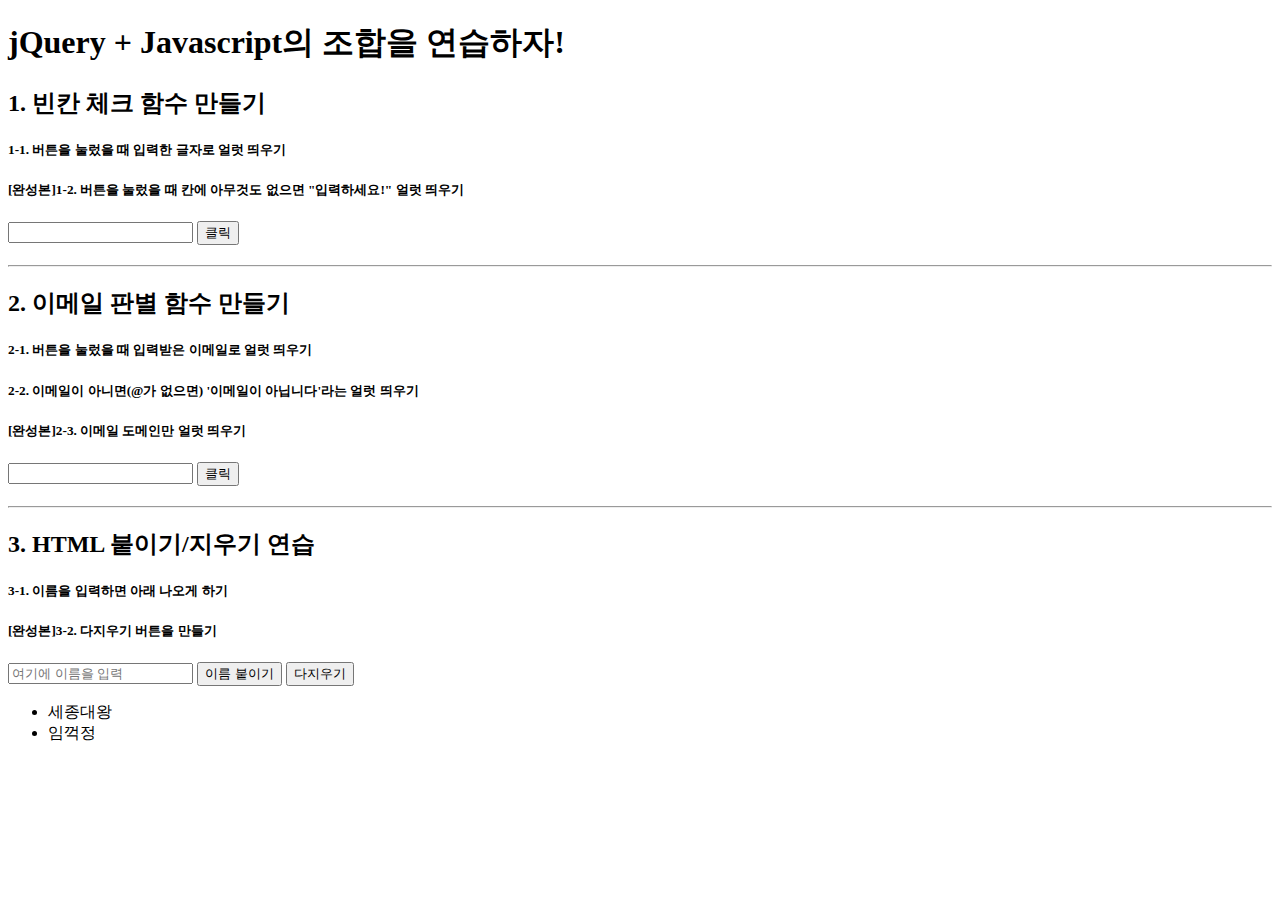
<file: Etc/2prac2.html>
<!doctype html>
<html lang="ko">

<head>
    <meta charset="UTF-8">
    <title>jQuery 연습하고 가기!</title>

    <!-- JQuery를 import 합니다 -->
    <script src="https://ajax.googleapis.com/ajax/libs/jquery/3.4.1/jquery.min.js"></script>

    <style type="text/css">
        div.question-box {
            margin: 10px 0 20px 0;
        }
    </style>

    <script>
        function q1() {
            let input_1 = $('#input-q1').val();

            if (input_1 == '') {
                alert('입력하세요!');
            } else {
                alert(input_1);
            }
            // 1. input-q1의 입력값을 가져온다.
            // 2. 만약 입력값이 빈칸이면 if(입력값=='')
            // 3. alert('입력하세요!') 띄우기
            // 4. alert(입력값) 띄우기
        }

        function q2() {
            let input_2 = $('#input-q2').val();

            if (input_2.includes('@')) {
                let mail = input_2;
                let domain = mail.split('@');

                if(domain[1].includes('.')) {
                    let domain_1 = domain[1].split('.');
                    alert(domain_1[0]);
                } else {
                    alert('이메일이 아닙니다');    
                }
                
            } else {
                alert('이메일이 아닙니다');
            }
            // 1. input-q2 값을 가져온다.
            // 2. 만약 가져온 값에 @가 있으면 (includes 이용하기 - 찾아보자!)
            // 3. info.spartacoding@gmail.com -> gmail 만 추출해서
            // 4. alert(도메인 값);으로 띄우기
            // 5. 만약 이메일이 아니면 '이메일이 아닙니다.' 라는 얼럿 띄우기
        }

        function q3() {
            let input_3 = $('#input-q3').val();

            if (input_3 =='') {
                alert('값을 입력하세요');
            } else {
                let temp_html = `<li>${input_3}</li>`
                // let temp_html = '<li>' + input_3 + '</li>'; // 이렇게도 쓸 수는 있음
                $('#names-q3').append(temp_html);
            }

            
            // 1. input-q3 값을 가져온다.
            // 2. 가져온 값을 이용해 names-q3에 붙일 태그를 만든다. (let temp_html = '<li>임꺽정</li>')
            // 3. 만들어둔 temp_html을 names-q3에 붙인다.(jQuery의 $('...').append(temp_html)을 이용하면 굿!)
        }

        function q3_remove() {
            $('#names-q3').empty();
            // 1. names-q3의 내부 태그를 모두 비운다.(jQuery의 $('....').empty()를 이용하면 굿!)
        }

    </script>

</head>

<body>
    <h1>jQuery + Javascript의 조합을 연습하자!</h1>

    <div class="question-box">
        <h2>1. 빈칸 체크 함수 만들기</h2>
        <h5>1-1. 버튼을 눌렀을 때 입력한 글자로 얼럿 띄우기</h5>
        <h5>[완성본]1-2. 버튼을 눌렀을 때 칸에 아무것도 없으면 "입력하세요!" 얼럿 띄우기</h5>
        <input id="input-q1" type="text" /> <button onclick="q1()">클릭</button>
    </div>
    <hr />
    <div class="question-box">
        <h2>2. 이메일 판별 함수 만들기</h2>
        <h5>2-1. 버튼을 눌렀을 때 입력받은 이메일로 얼럿 띄우기</h5>
        <h5>2-2. 이메일이 아니면(@가 없으면) '이메일이 아닙니다'라는 얼럿 띄우기</h5>
        <h5>[완성본]2-3. 이메일 도메인만 얼럿 띄우기</h5>
        <input id="input-q2" type="text" /> <button onclick="q2()">클릭</button>
    </div>
    <hr />
    <div class="question-box">
        <h2>3. HTML 붙이기/지우기 연습</h2>
        <h5>3-1. 이름을 입력하면 아래 나오게 하기</h5>
        <h5>[완성본]3-2. 다지우기 버튼을 만들기</h5>
        <input id="input-q3" type="text" placeholder="여기에 이름을 입력" />
        <button onclick="q3()">이름 붙이기</button>
        <button onclick="q3_remove()">다지우기</button>
        <ul id="names-q3">
            <li>세종대왕</li>
            <li>임꺽정</li>
        </ul>
    </div>
</body>

</html>
</file>
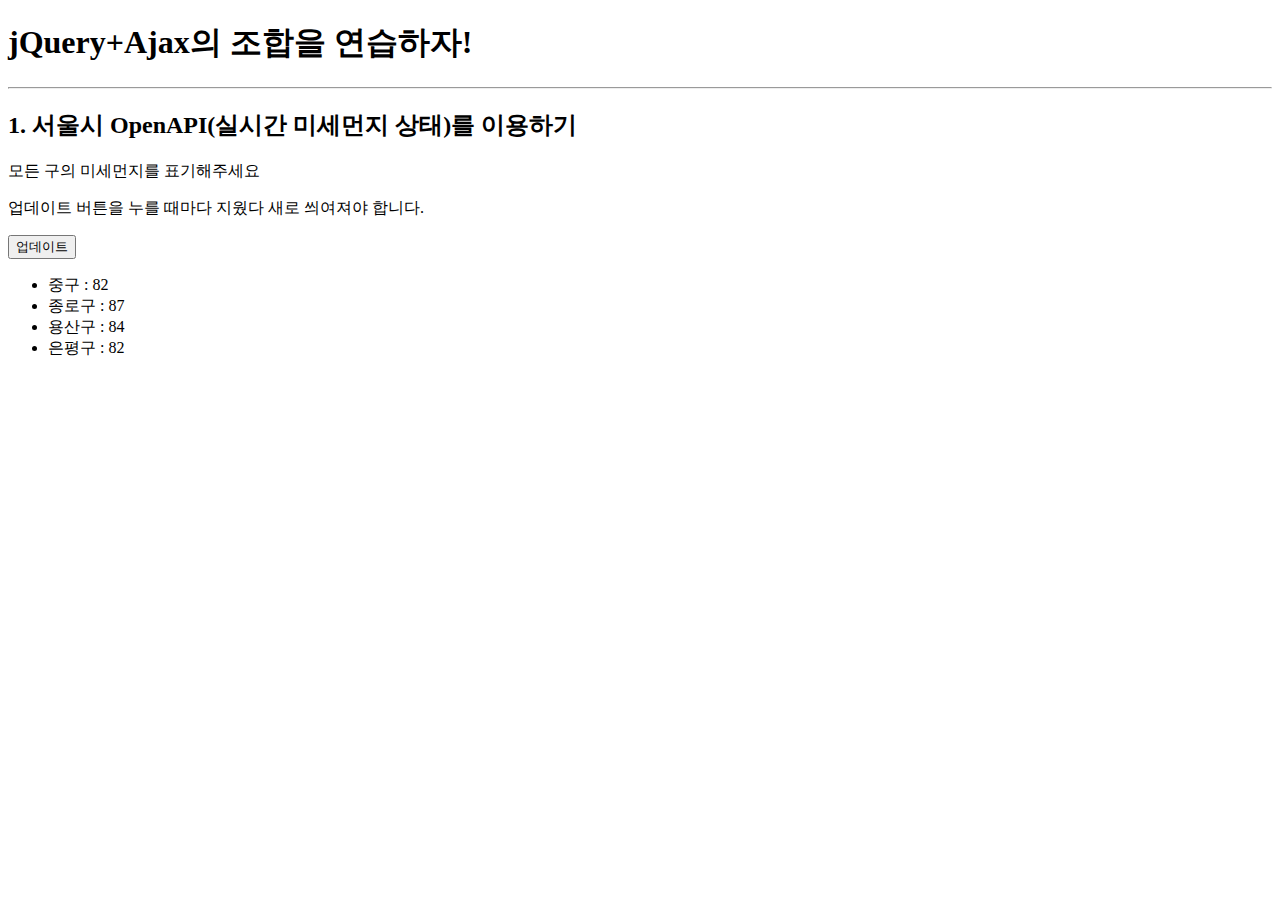
<file: Etc/2prac3.html>
<!doctype html>
<html lang="ko">

<head>
    <meta charset="UTF-8">
    <title>jQuery 연습하고 가기!</title>

    <!-- jQuery를 import 합니다 -->
    <script src="https://ajax.googleapis.com/ajax/libs/jquery/3.4.1/jquery.min.js"></script>

    <style type="text/css">
        div.question-box {
            margin: 10px 0 20px 0;
        }
    </style>

    <script>
        function q1() {
            // 여기에 코드를 입력하세요
            $('#names-q1').empty();
            $.ajax({
                type: "GET", 
                url: "http://openapi.seoul.go.kr:8088/6d4d776b466c656533356a4b4b5872/json/RealtimeCityAir/1/99",
                data: {}, 
                success: function (response) { 
                    let gus = response['RealtimeCityAir']['row'];
                    for (let i = 0; i < gus.length; i++) {
                        let gu = gus[i];
                        let gu_name = gu['MSRSTE_NM'];
                        let gu_mise = gu['IDEX_MVL'];
                        // console.log(gu_name, gu_mise)

                        if (gu_mise > 70) {
                            let temp_html = `<li style="color:red">${gu_name} : ${gu_mise}</li>`;
                            $('#names-q1').append(temp_html);
                        } else {
                            let temp_html = `<li>${gu_name} : ${gu_mise}</li>`;
                            $('#names-q1').append(temp_html);
                        }
                        
                    }
                }
            })
            // 1. API 를 통해 미세먼지 받아온다
            // 2. 구와 미세먼지 수치를 구분한다
            // 3. 업데이트 할 때 녹아들 수 있게 추가한다 (append) by temp_html

        }
    </script>

</head>

<body>
    <h1>jQuery+Ajax의 조합을 연습하자!</h1>

    <hr />

    <div class="question-box">
        <h2>1. 서울시 OpenAPI(실시간 미세먼지 상태)를 이용하기</h2>
        <p>모든 구의 미세먼지를 표기해주세요</p>
        <p>업데이트 버튼을 누를 때마다 지웠다 새로 씌여져야 합니다.</p>
        <button onclick="q1()">업데이트</button>
        <ul id="names-q1">
            <li>중구 : 82</li>
            <li>종로구 : 87</li>
            <li>용산구 : 84</li>
            <li>은평구 : 82</li>
        </ul>
    </div>
</body>

</html>
</file>
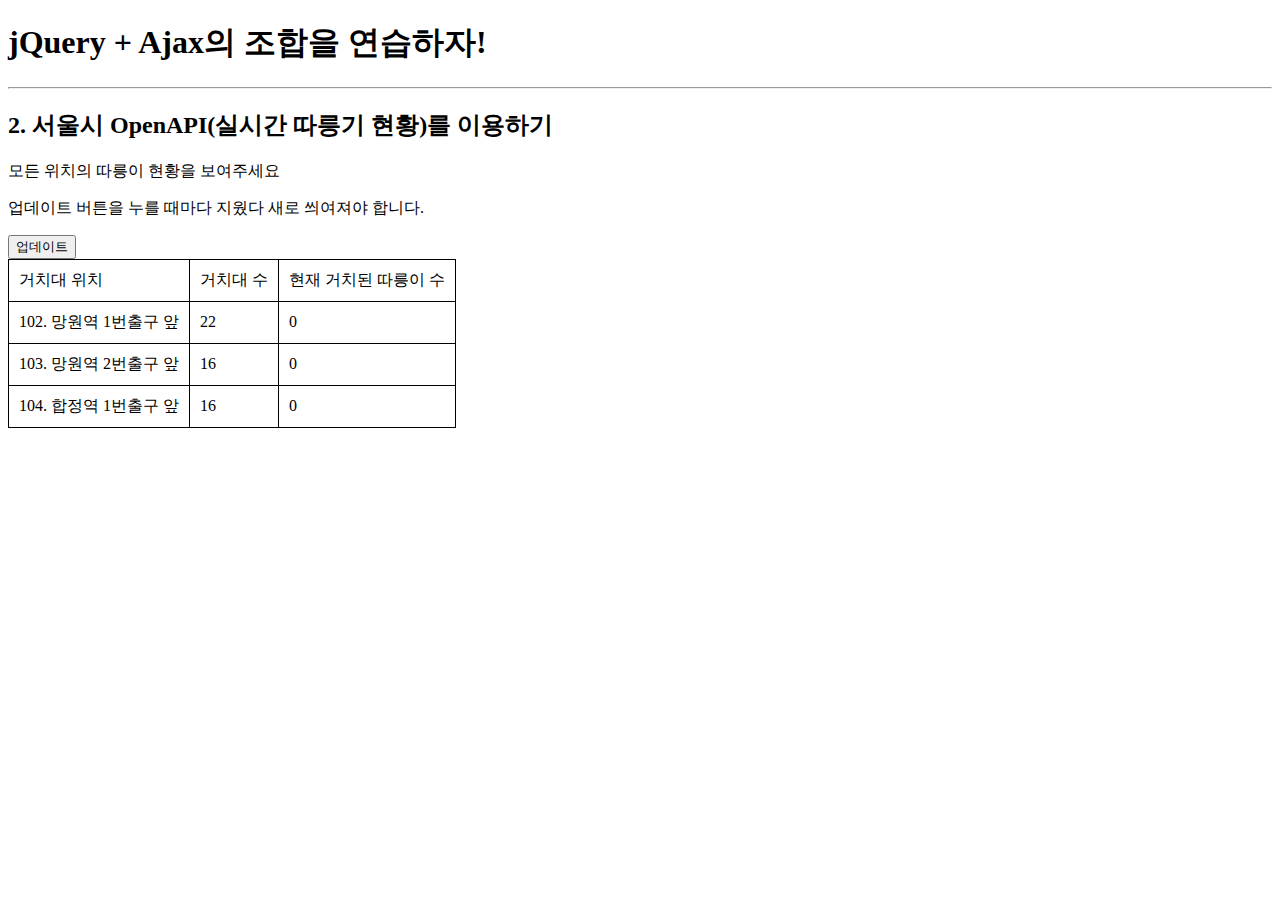
<file: Etc/2prac4.html>
<!doctype html>
<html lang="ko">

<head>
    <meta charset="UTF-8">
    <title>JQuery 연습하고 가기!</title>
    <!-- JQuery를 import 합니다 -->
    <script src="https://ajax.googleapis.com/ajax/libs/jquery/3.4.1/jquery.min.js"></script>

    <style type="text/css">
        div.question-box {
            margin: 10px 0 20px 0;
        }

        table {
            border: 1px solid;
            border-collapse: collapse;
        }

        td,
        th {
            padding: 10px;
            border: 1px solid;
        }
    </style>

    <script>
        function q1() {
            // 여기에 코드를 입력하세요
            $('#names-q1').empty();
            $.ajax({
                type: "GET",
                url: "http://openapi.seoul.go.kr:8088/6d4d776b466c656533356a4b4b5872/json/bikeList/1/99",
                data: {},
                success: function (response) {
                    let stations = response['rentBikeStatus']['row']
                    for (let i = 0; i < stations.length; i++) {
                        let station = stations[i];
                        let name = station['stationName'];
                        let totalCount = station['rackTotCnt'];
                        let bikeCount = station['parkingBikeTotCnt'];

                        if (bikeCount < 5) {
                            let temp_html = `<tr style="color:red">
                                            <td>${name}</td>
                                            <td>${totalCount}</td>
                                            <td>${bikeCount}</td>
                                        </tr>`;

                            $('#names-q1').append(temp_html);
                        } else {
                            let temp_html = `<tr>
                                            <td>${name}</td>
                                            <td>${totalCount}</td>
                                            <td>${bikeCount}</td>
                                        </tr>`;

                            $('#names-q1').append(temp_html);
                        }
                    }
                }
            })
        }
    </script>

</head>

<body>
    <h1>jQuery + Ajax의 조합을 연습하자!</h1>

    <hr />

    <div class="question-box">
        <h2>2. 서울시 OpenAPI(실시간 따릉기 현황)를 이용하기</h2>
        <p>모든 위치의 따릉이 현황을 보여주세요</p>
        <p>업데이트 버튼을 누를 때마다 지웠다 새로 씌여져야 합니다.</p>
        <button onclick="q1()">업데이트</button>
        <table>
            <thead>
                <tr>
                    <td>거치대 위치</td>
                    <td>거치대 수</td>
                    <td>현재 거치된 따릉이 수</td>
                </tr>
            </thead>
            <tbody id="names-q1">
                <tr>
                    <td>102. 망원역 1번출구 앞</td>
                    <td>22</td>
                    <td>0</td>
                </tr>
                <tr>
                    <td>103. 망원역 2번출구 앞</td>
                    <td>16</td>
                    <td>0</td>
                </tr>
                <tr>
                    <td>104. 합정역 1번출구 앞</td>
                    <td>16</td>
                    <td>0</td>
                </tr>
            </tbody>
        </table>
    </div>
</body>

</html>
</file>
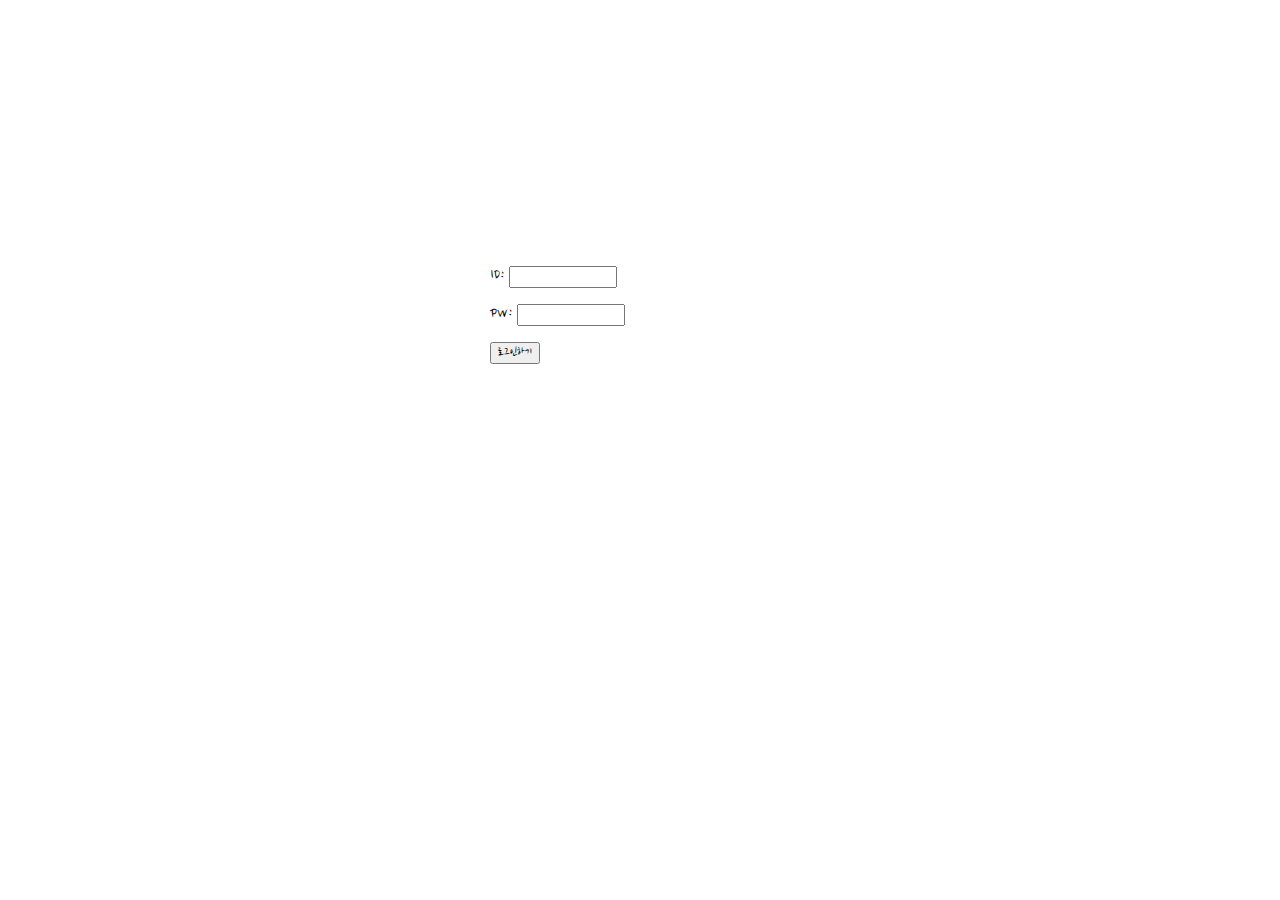
<file: Etc/login.html>
<!DOCTYPE html>
<html lang="en">

<head>
    <meta charset="UTF-8">
    <meta name="viewport" content="width=device-width, initial-scale=1.0">
    <title>스파르타코딩클럽 | 로그인페이지</title>
    <link href="https://fonts.googleapis.com/css2?family=Nanum+Brush+Script&display=swap" rel="stylesheet">
    <link rel="stylesheet" href="mystyle.css">
</head>

<body>
    <div class="wrap">


        <div class="mytitle">
            <h1>로그인 페이지</h1>
            <h5>아이디, 비밀번호를 입력해주세요</h5>
        </div>

        <p>
            ID: <input type="text">
        </p>
        <p>
            PW: <input type="text">
        </p>
        <button>로그인하기</button>
    </div>
</body>

</html>
</file>
<file: Etc/mystyle.css>
/* 이것은 CSS 코드를 작성하는 부분입니다. */
 * {
    font-family: 'Nanum Brush Script', cursive;
}
.mytitle {
    background-image: url(https://www.ancient-origins.net/sites/default/files/field/image/Agesilaus-II-cover.jpg);
    background-position: center;
    background-size: cover;
    border-radius: 10px;
    text-align: center;
    width: 300px;
    height: 200px;
    color: white;
    padding-top: 40px;
}

.wrap {
    /* 근데 왜 이건 굳이 위에 있는 mytitle 과 width 를 동일하게 가져가나? */
    width: 300px;
    /* 위 아래에 대한  align margin 은 auto 가 불가능한가? */
    margin: 10px auto;
}
</file>
